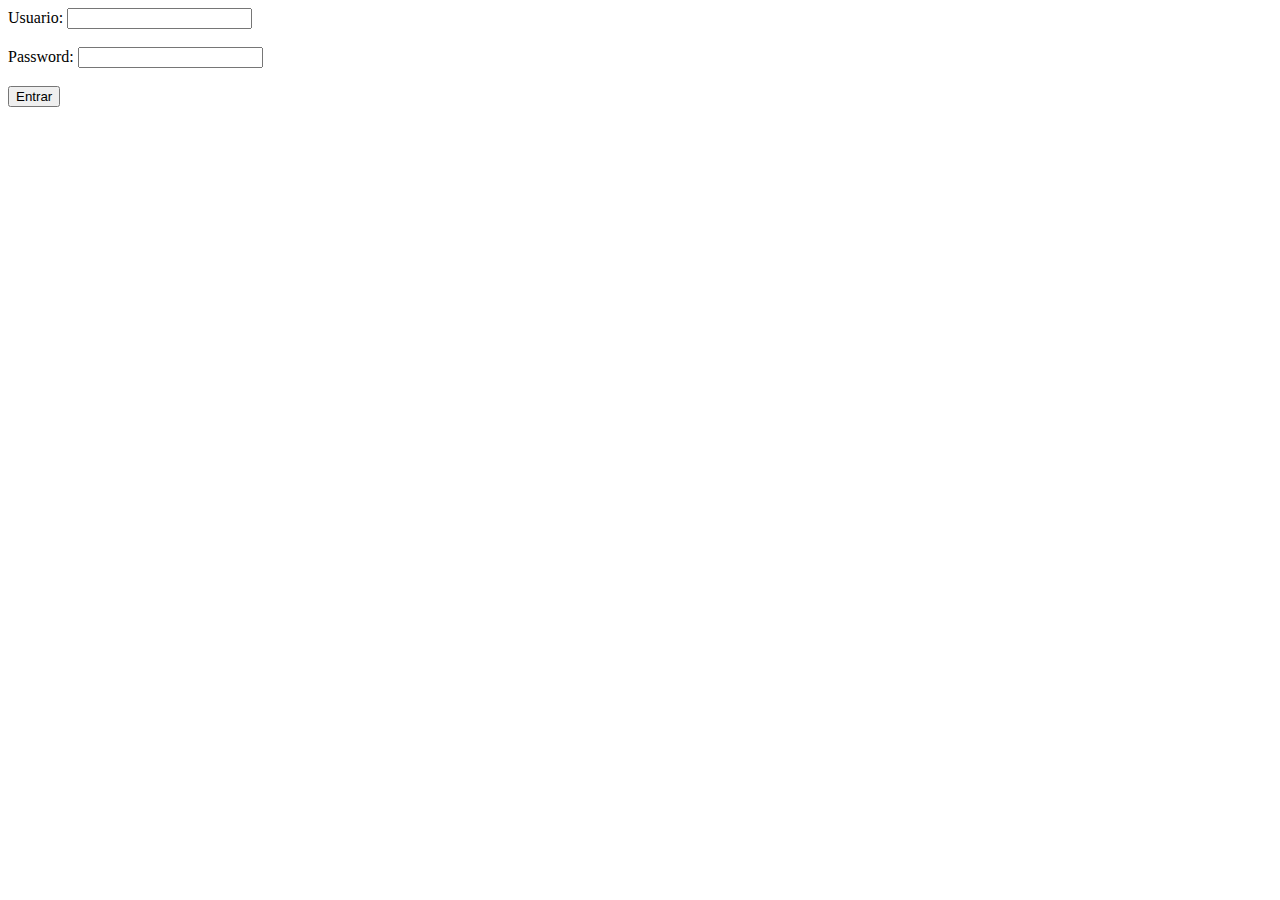
<file: Login.html>
<!DOCTYPE html>
<html lang="es">
<head>
    <meta charset="UTF-8">
    <title>Login</title>
</head>
<body>
    <form action="procesar_login.php" method="POST">
        <label for="usuario">Usuario:</label>
        <input type="text" id="usuario" name="usuario" required>
        <br><br>

        <label for="password">Password:</label>
        <input type="password" id="password" name="password" required>
        <br><br>

        <button type="submit">Entrar</button>
    </form>
</body>
</html>
</file>
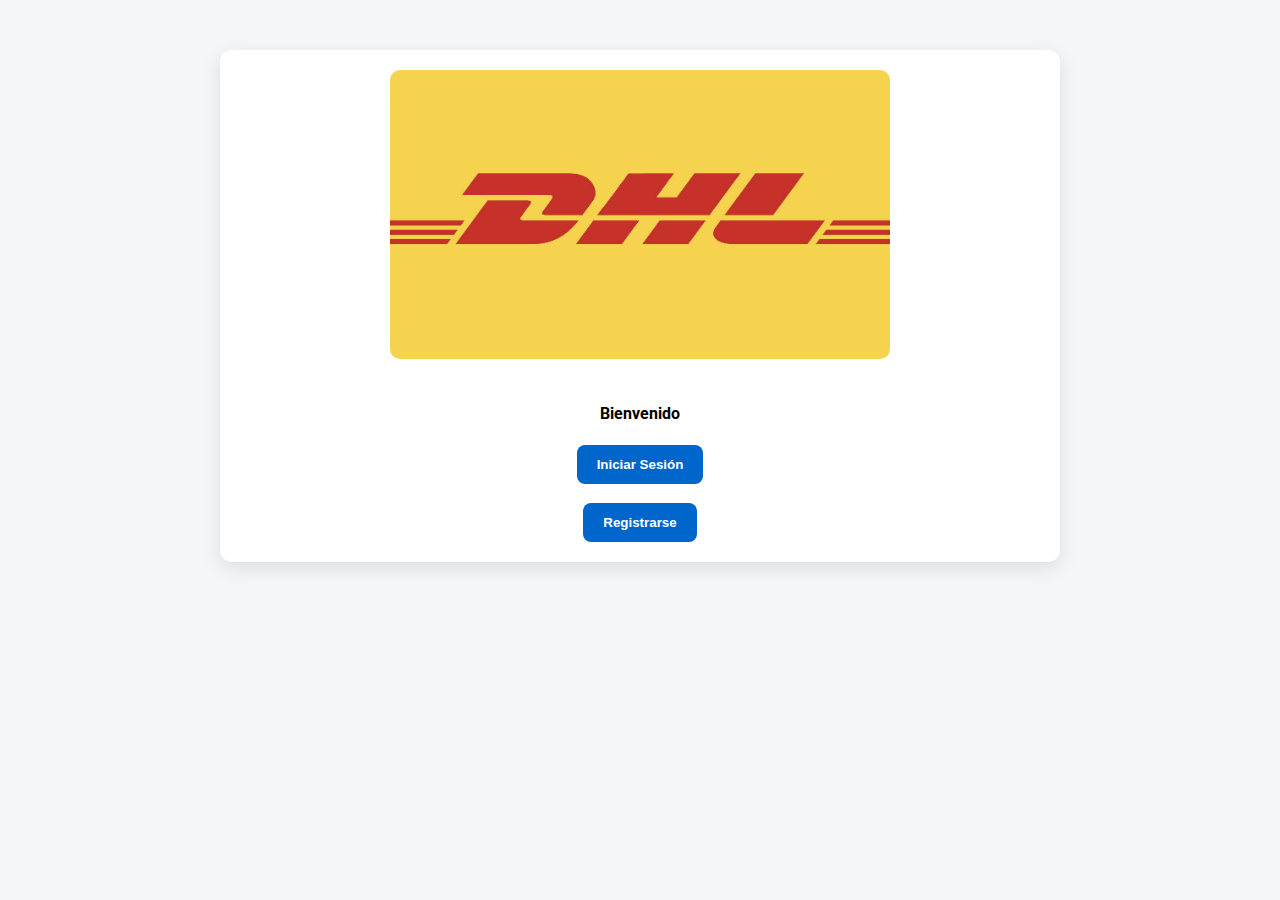
<file: Pag7.html>
<!DOCTYPE html>
<html lang="es">
<head>
    <meta charset="UTF-8">
    <meta name="viewport" content="width=device-width, initial-scale=1.0">
    <title>Gestión de Pedidos DHL</title>
    <link href="https://fonts.googleapis.com/css2?family=Roboto:wght@400;500&display=swap" rel="stylesheet">
    <style>
        body {
            font-family: 'Roboto', sans-serif;
            background-color: #f4f6f8;
            margin: 0;
            padding: 0;
            transition: background-color 0.3s ease;
        }
        .container {
            background: #fff;
            padding: 20px;
            border-radius: 12px;
            box-shadow: 0 6px 20px rgba(0, 0, 0, 0.1);
            width: 100%;
            max-width: 800px;
            text-align: center;
            margin: 50px auto;
            transition: transform 0.3s ease;
        }
        .container:hover {
            transform: translateY(-10px);
        }
        .banner {
            width: 100%;
            max-width: 500px;
            height: auto;
            border-radius: 10px;
            margin-bottom: 20px;
        }
        .nav {
            display: flex;
            background-color: #0066cc;
            padding: 10px;
            border-radius: 8px;
            margin-bottom: 20px;
            justify-content: center;
            gap: 15px;
            box-shadow: 0 4px 15px rgba(0, 0, 0, 0.1);
        }
        .nav a, .nav span {
            text-decoration: none;
            color: #fff;
            padding: 12px 20px;
            border-radius: 8px;
            font-weight: 500;
            cursor: pointer;
            transition: background-color 0.3s ease, transform 0.3s ease;
        }
        .nav a:hover {
            background-color: #005bb5;
            transform: scale(1.05);
        }
        .hidden { display: none; }
        .content-section {
            display: none;
            padding: 20px;
            background-color: #e3f2fd;
            border-radius: 8px;
            margin-top: 20px;
            opacity: 0;
            transform: translateY(-10px);
            transition: opacity 0.5s, transform 0.5s;
        }
        .content-section.active {
            display: block;
            opacity: 1;
            transform: translateY(0);
        }
        .dark-mode { background-color: #333; color: #fff; }
        .form-input {
            width: 100%;
            padding: 10px;
            margin: 10px 0;
            border-radius: 6px;
            border: 1px solid #ccc;
            font-size: 1rem;
            background-color: #f9f9f9;
            transition: border-color 0.3s ease;
        }
        .form-input:focus {
            border-color: #0066cc;
        }
        .button {
            padding: 12px 20px;
            background-color: #0066cc;
            color: white;
            font-weight: bold;
            border: none;
            border-radius: 8px;
            cursor: pointer;
            transition: background-color 0.3s ease;
        }
        .button:hover {
            background-color: #005bb5;
        }
    </style>
</head>
<body id="body">
    <div class="container" id="login-container">
        <img src="DHL.jpeg" class="banner" alt="DHL Banner">
        <h4>Bienvenido</h4>
        <div>
            <button class="button" onclick="showLogin()">Iniciar Sesión</button><br><br>
            <button class="button" onclick="showRegister()">Registrarse</button>
        </div>

        <!-- Formulario de Inicio de Sesión -->
        <div id="login-form" class="hidden">
            <h3>Iniciar Sesión</h3>
            <form id="loginForm" onsubmit="event.preventDefault(); login();">
                <label for="username">Email:</label>
                <input type="email" id="username" class="form-input" required><br><br>
                <label for="password">Contraseña:</label>
                <input type="password" id="password" class="form-input" required><br><br>
                <button type="submit" class="button">Ingresar</button>
            </form>
        </div>

        <!-- Formulario de Registro -->
        <div id="register-form" class="hidden">
            <h3>Registrarse</h3>
            <form id="registerForm" onsubmit="event.preventDefault(); register();">
                <label for="full-name">Nombre Completo:</label>
                <input type="text" id="full-name" class="form-input" required><br><br>
                <label for="new-email">Email:</label>
                <input type="email" id="new-email" class="form-input" required><br><br>
                <label for="new-password">Contraseña:</label>
                <input type="password" id="new-password" class="form-input" required><br><br>
                <button type="submit" class="button">Registrar</button>
            </form>
        </div>
    </div>

    <div class="container hidden" id="main-container">
        <img src="DHL.jpeg" class="banner" alt="DHL Banner">
        <div class="nav">
            <span id="user-name"></span>
            <a onclick="showContent('inicio')">Inicio</a>
            <a onclick="showContent('registro')">Registrar Pedido</a>
            <a onclick="showContent('seguimiento')">Seguimiento de Envíos</a>
            <a onclick="showContent('servicios')">Servicios</a>
            <a onclick="showContent('contacto')">Contacto</a>
            <a onclick="showContent('faq')">Preguntas Frecuentes</a>
            <a onclick="logout()">Cerrar Sesión</a>
            <a onclick="toggleDarkMode()">Modo Oscuro</a>
        </div>

        <!-- Sección de Inicio -->
        <div id="inicio" class="content-section active">
            <h1>Bienvenido a la Gestión de Pedidos DHL</h1>
            <p>""Esta plataforma le permite gestionar sus envíos de forma rápida y segura, brindando una variedad de servicios diseñados para facilitar todo el proceso logístico. Si tiene alguna duda o necesita asistencia adicional, puede ponerse en contacto con nosotros a través de la sección de contacto. Además, contamos con una sección de preguntas frecuentes donde encontrará respuestas a las inquietudes más comunes sobre el uso de la plataforma y los servicios que ofrecemos.""</p>
            <img src="PEOPLE.jpeg" alt="Información sobre la plataforma" style="width: 100%; max-width: 600px; border-radius: 10px; margin-top: 20px;">
            <div style="margin-top: 20px;">
                <!-- Video incrustado de YouTube con reproducción automática y sin controles -->
                <iframe width="560" height="315" src="https://www.youtube.com/embed/pIFzdppS4Tc?autoplay=1&controls=0&loop=1&playlist=pIFzdppS4Tc" 
                    title="Video Informativo" frameborder="0" allowfullscreen></iframe>
            </div>
        </div>
    </div>

    <script>
        function showLogin() {
            document.getElementById('login-form').classList.remove('hidden');
            document.getElementById('register-form').classList.add('hidden');
        }

        function showRegister() {
            document.getElementById('register-form').classList.remove('hidden');
            document.getElementById('login-form').classList.add('hidden');
        }

        function register() {
            const fullName = document.getElementById('full-name').value.trim();
            const email = document.getElementById('new-email').value.trim();
            const password = document.getElementById('new-password').value.trim();

            if (!fullName || !email || !password) {
                alert("Por favor, complete todos los campos.");
                return;
            }

            localStorage.setItem('registeredName', fullName);
            localStorage.setItem('registeredEmail', email);
            localStorage.setItem('registeredPassword', password);
            alert("Registro exitoso. Ahora puedes iniciar sesión.");

            // Limpiar los campos después del registro
            document.getElementById('full-name').value = "";
            document.getElementById('new-email').value = "";
            document.getElementById('new-password').value = "";

            showLogin();
        }

        function login() {
            const email = document.getElementById('username').value.trim();
            const password = document.getElementById('password').value.trim();

            const storedEmail = localStorage.getItem('registeredEmail');
            const storedPassword = localStorage.getItem('registeredPassword');
            const storedName = localStorage.getItem('registeredName');

            if (email === storedEmail && password === storedPassword) {
                // Limpiar los datos de localStorage después del inicio de sesión
                localStorage.removeItem('registeredEmail');
                localStorage.removeItem('registeredPassword');
                localStorage.removeItem('registeredName');

                sessionStorage.setItem('sessionActive', 'true');
                sessionStorage.setItem('sessionUser', storedName);

                document.getElementById('login-container').classList.add('hidden');
                document.getElementById('main-container').classList.remove('hidden');
                document.getElementById('user-name').textContent = `Bienvenido, ${storedName}`;
            } else {
                alert("Credenciales incorrectas.");
            }
        }

        function logout() {
            sessionStorage.removeItem('sessionActive');
            sessionStorage.removeItem('sessionUser');
            document.getElementById('main-container').classList.add('hidden');
            document.getElementById('login-container').classList.remove('hidden');
        }

        function toggleDarkMode() {
            document.body.classList.toggle('dark-mode');
        }
    </script>
</body>
</html>
</file>
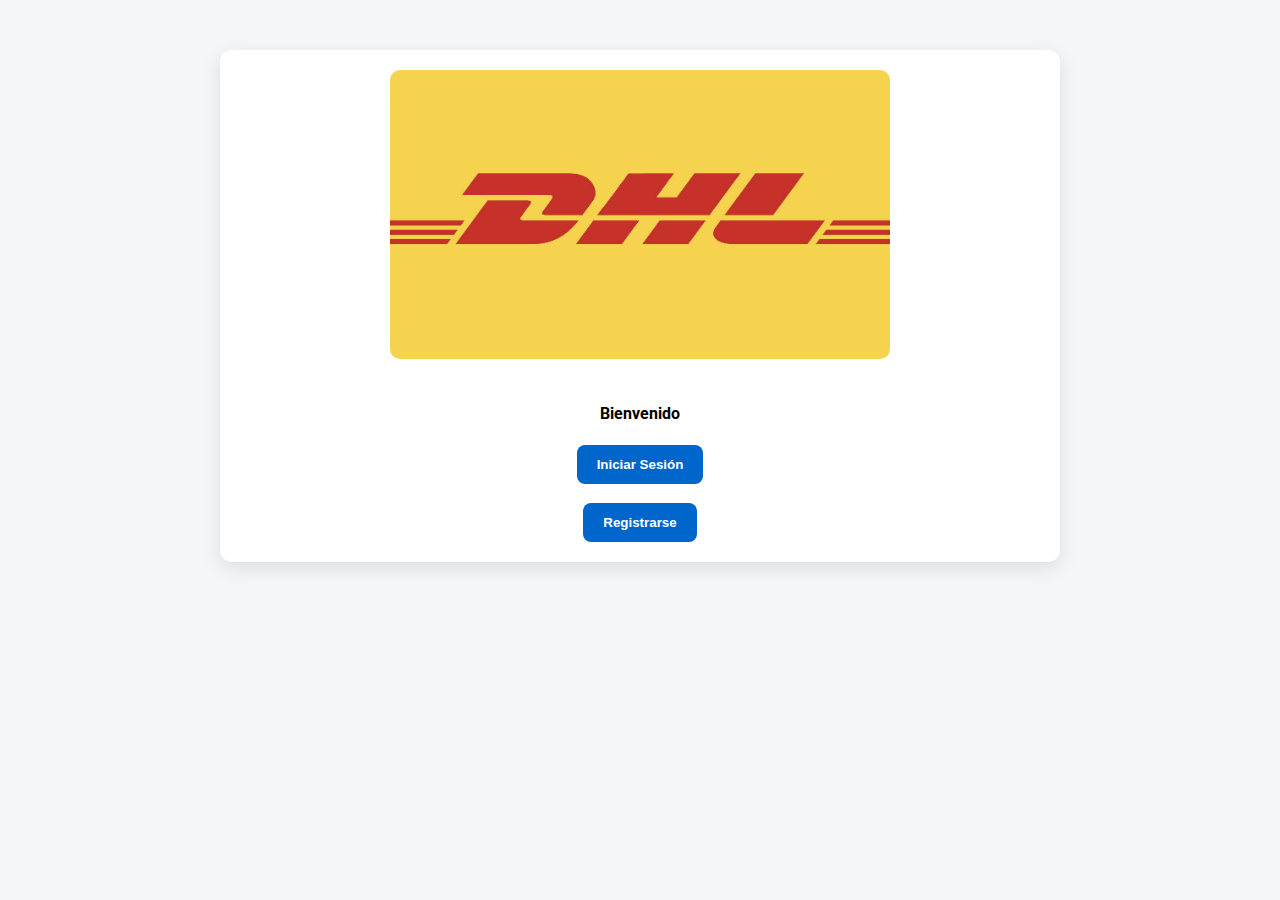
<file: Pagina completa.html>
<!DOCTYPE html>
<html lang="es">
<head>
    <meta charset="UTF-8">
    <meta name="viewport" content="width=device-width, initial-scale=1.0">
    <title>Gestión de Pedidos DHL</title>
    <link href="https://fonts.googleapis.com/css2?family=Roboto:wght@400;500&display=swap" rel="stylesheet">
    <style>
        body {
            font-family: 'Roboto', sans-serif;
            background-color: #f4f6f8;
            margin: 0;
            padding: 0;
            transition: background-color 0.3s ease;
        }
        .container {
            background: #fff;
            padding: 20px;
            border-radius: 12px;
            box-shadow: 0 6px 20px rgba(0, 0, 0, 0.1);
            width: 100%;
            max-width: 800px;
            text-align: center;
            margin: 50px auto;
            transition: transform 0.3s ease;
        }
        .container:hover {
            transform: translateY(-10px);
        }
        .banner {
            width: 100%;
            max-width: 500px;
            height: auto;
            border-radius: 10px;
            margin-bottom: 20px;
        }
        .nav {
            display: flex;
            background-color: #0066cc;
            padding: 10px;
            border-radius: 8px;
            margin-bottom: 20px;
            justify-content: center;
            gap: 15px;
            box-shadow: 0 4px 15px rgba(0, 0, 0, 0.1);
        }
        .nav a, .nav span {
            text-decoration: none;
            color: #fff;
            padding: 12px 20px;
            border-radius: 8px;
            font-weight: 500;
            cursor: pointer;
            transition: background-color 0.3s ease, transform 0.3s ease;
        }
        .nav a:hover {
            background-color: #005bb5;
            transform: scale(1.05);
        }
        .hidden { display: none; }
        .content-section {
            display: none;
            padding: 20px;
            background-color: #e3f2fd;
            border-radius: 8px;
            margin-top: 20px;
            opacity: 0;
            transform: translateY(-10px);
            transition: opacity 0.5s, transform 0.5s;
        }
        .content-section.active {
            display: block;
            opacity: 1;
            transform: translateY(0);
        }
        .dark-mode { background-color: #333; color: #fff; }
        .form-input {
            width: 100%;
            padding: 10px;
            margin: 10px 0;
            border-radius: 6px;
            border: 1px solid #ccc;
            font-size: 1rem;
            background-color: #f9f9f9;
            transition: border-color 0.3s ease;
        }
        .form-input:focus {
            border-color: #0066cc;
        }
        .button {
            padding: 12px 20px;
            background-color: #0066cc;
            color: white;
            font-weight: bold;
            border: none;
            border-radius: 8px;
            cursor: pointer;
            transition: background-color 0.3s ease;
        }
        .button:hover {
            background-color: #005bb5;
        }
    </style>
</head>
<body id="body">
    <div class="container" id="login-container">
        <img src="DHL.jpeg" class="banner" alt="DHL Banner">
        <h4>Bienvenido</h4>
        <div>
            <button class="button" onclick="showLogin()">Iniciar Sesión</button><br><br>
            <button class="button" onclick="showRegister()">Registrarse</button>
        </div>

        <!-- Formulario de Inicio de Sesión -->
        <div id="login-form" class="hidden">
            <h3>Iniciar Sesión</h3>
            <form id="loginForm" onsubmit="event.preventDefault(); login();">
                <label for="username">Email:</label>
                <input type="email" id="username" class="form-input" required><br><br>
                <label for="password">Contraseña:</label>
                <input type="password" id="password" class="form-input" required><br><br>
                <button type="submit" class="button">Ingresar</button>
            </form>
        </div>

        <!-- Formulario de Registro -->
        <div id="register-form" class="hidden">
            <h3>Registrarse</h3>
            <form id="registerForm" onsubmit="event.preventDefault(); register();">
                <label for="full-name">Nombre Completo:</label>
                <input type="text" id="full-name" class="form-input" required><br><br>
                <label for="new-email">Email:</label>
                <input type="email" id="new-email" class="form-input" required><br><br>
                <label for="new-password">Contraseña:</label>
                <input type="password" id="new-password" class="form-input" required><br><br>
                <button type="submit" class="button">Registrar</button>
            </form>
        </div>
    </div>

    <div class="container hidden" id="main-container">
        <img src="DHL.jpeg" class="banner" alt="DHL Banner">
        <div class="nav">
            <span id="user-name"></span>
            <a onclick="showContent('inicio')">Inicio</a>
            <a onclick="showContent('registro')">Registrar Pedido</a>
            <a onclick="showContent('seguimiento')">Seguimiento de Envíos</a>
            <a onclick="showContent('servicios')">Servicios</a>
            <a onclick="showContent('contacto')">Contacto</a>
            <a onclick="showContent('faq')">Preguntas Frecuentes</a>
            <a onclick="logout()">Cerrar Sesión</a>
            <a onclick="toggleDarkMode()">Modo Oscuro</a>
        </div>

        <!-- Sección de Inicio -->
        <div id="inicio" class="content-section active">
            <h1>Bienvenido a la Gestión de Pedidos DHL</h1>
            <p>"Esta plataforma le permite gestionar sus envíos de forma rápida, eficiente y segura. A través de ella, puede comparar tarifas de diferentes transportistas, generar etiquetas de envío de manera automática y realizar el seguimiento en tiempo real de sus paquetes. Además, ofrece la posibilidad de programar recogidas a domicilio, gestionar devoluciones y asegurar los envíos para garantizar su protección durante el transporte. Con una interfaz sencilla y accesible, facilita todo el proceso logístico, desde la creación del envío hasta su entrega final."</p>
            <img src="PEOPLE.jpeg" alt="Información sobre la plataforma" style="width: 100%; max-width: 600px; border-radius: 10px; margin-top: 20px;">
            <div style="margin-top: 20px;">
                <!-- Video incrustado de YouTube con reproducción automática y sin controles -->
                <iframe width="560" height="315" src="https://www.youtube.com/embed/pIFzdppS4Tc?autoplay=1&controls=0&loop=1&playlist=pIFzdppS4Tc" 
                    title="Video Informativo" frameborder="0" allowfullscreen></iframe>
            </div>
        </div>
    </div>

    <script>
        function showLogin() {
            document.getElementById('login-form').classList.remove('hidden');
            document.getElementById('register-form').classList.add('hidden');
        }

        function showRegister() {
            document.getElementById('register-form').classList.remove('hidden');
            document.getElementById('login-form').classList.add('hidden');
        }

        function register() {
            const fullName = document.getElementById('full-name').value.trim();
            const email = document.getElementById('new-email').value.trim();
            const password = document.getElementById('new-password').value.trim();

            if (!fullName || !email || !password) {
                alert("Por favor, complete todos los campos.");
                return;
            }

            localStorage.setItem('registeredName', fullName);
            localStorage.setItem('registeredEmail', email);
            localStorage.setItem('registeredPassword', password);
            alert("Registro exitoso. Ahora puedes iniciar sesión.");

            // Limpiar los campos después del registro
            document.getElementById('full-name').value = "";
            document.getElementById('new-email').value = "";
            document.getElementById('new-password').value = "";

            showLogin();
        }

        function login() {
            const email = document.getElementById('username').value.trim();
            const password = document.getElementById('password').value.trim();

            const storedEmail = localStorage.getItem('registeredEmail');
            const storedPassword = localStorage.getItem('registeredPassword');
            const storedName = localStorage.getItem('registeredName');

            if (email === storedEmail && password === storedPassword) {
                // Limpiar los datos de localStorage después del inicio de sesión
                localStorage.removeItem('registeredEmail');
                localStorage.removeItem('registeredPassword');
                localStorage.removeItem('registeredName');

                sessionStorage.setItem('sessionActive', 'true');
                sessionStorage.setItem('sessionUser', storedName);

                document.getElementById('login-container').classList.add('hidden');
                document.getElementById('main-container').classList.remove('hidden');
                document.getElementById('user-name').textContent = `Bienvenido, ${storedName}`;
            } else {
                alert("Credenciales incorrectas.");
            }
        }

        function logout() {
            sessionStorage.removeItem('sessionActive');
            sessionStorage.removeItem('sessionUser');
            document.getElementById('main-container').classList.add('hidden');
            document.getElementById('login-container').classList.remove('hidden');
        }

        function toggleDarkMode() {
            document.body.classList.toggle('dark-mode');
        }
    </script>
</body>
</html>
</file>
